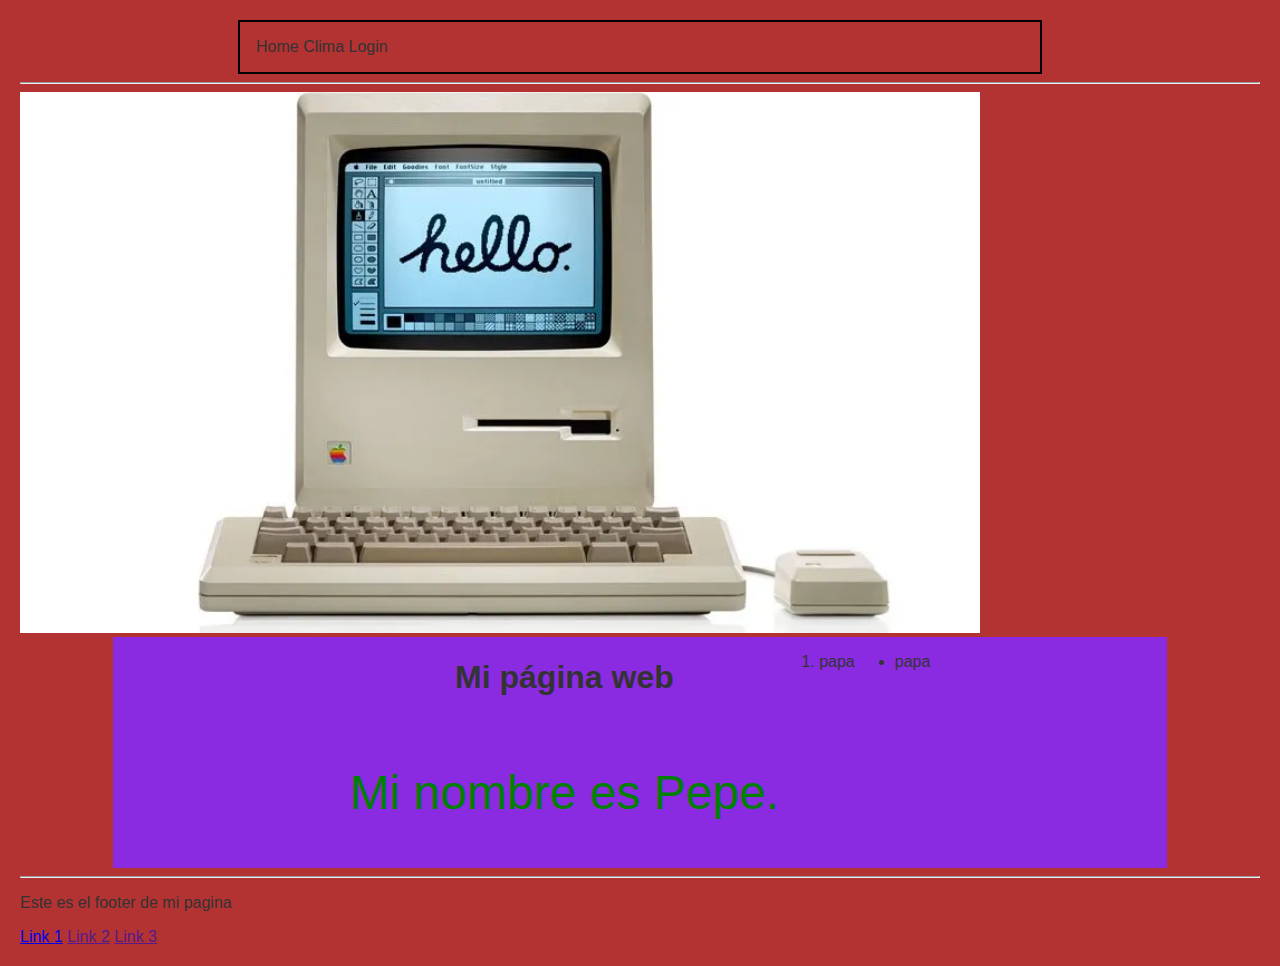
<file: index.html>
<!DOCTYPE html>
<html lang="es">

<head>
    <meta charset="UTF-8">
    <meta name="viewport" content="width=device-width, initial-scale=1.0">
    <title>Mi página web</title>
    <link rel="stylesheet" type="text/css" href="./style/estilos.css" />
</head>

<body class="fondo">
    <header>
        <div id="menu">             
            <span>Home</span>
            <span>Clima</span>
            <span>Login</span>
        </div>
    </header>
    <hr />
    <main>
        <img src="./860mac.webp" class="logo"/>
        <section id="cards">
            <article id="art">
                <h1>Mi página web</h1>
                <div>
                    <p class="mitexto">Mi nombre es Pepe.</p>
                </div>
            </article>
            <article>
                <ol>
                    <li>papa</li>
                </ol>
            </article>
            <article>
                <ul>
                    <li>papa</li>
                </ul>
            </article>
        </section>
    </main>
    <hr />
    <footer>
        <p>Este es el footer de mi pagina</p>
        <a href="./contacto.html">Link 1</a>
        <a href="">Link 2</a>
        <a href="">Link 3</a>
    </footer>
</body>

</html>
</file>
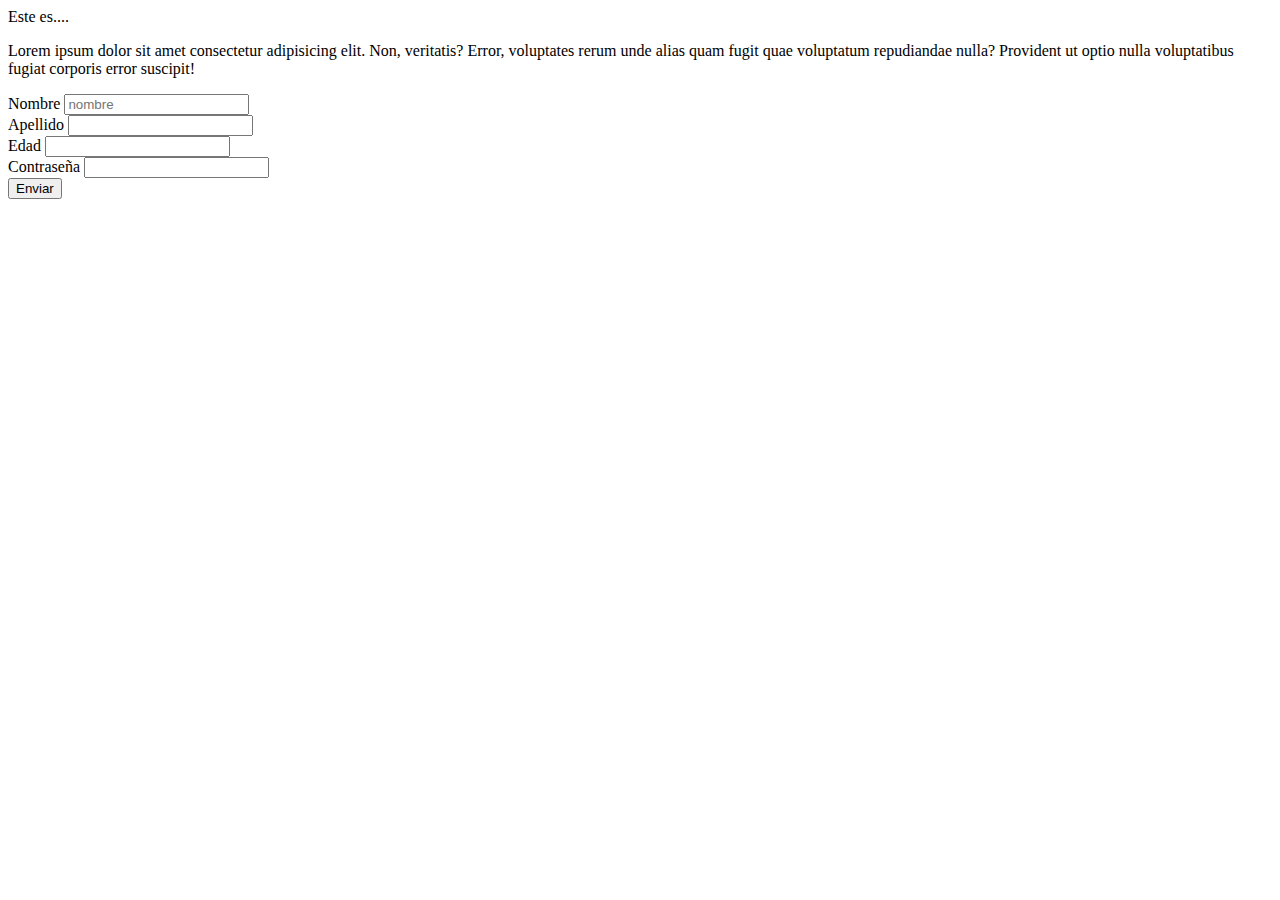
<file: contacto.html>
<!DOCTYPE html>
<html lang="en">

<head>
    <meta charset="UTF-8">
    <meta name="viewport" content="width=device-width, initial-scale=1.0">
    <title>Document</title>
</head>

<body>
    <header>
        <hi>Este es....</hi>
    </header>
    <main>
        <div>
            <p>Lorem ipsum dolor sit amet consectetur adipisicing elit. Non, veritatis? Error, voluptates rerum unde
                alias
                quam fugit quae voluptatum repudiandae nulla? Provident ut optio nulla voluptatibus fugiat corporis
                error
                suscipit!</p>
        </div>
        <form>
            <div>
                <label for="nombre">Nombre</label>
                <input type="text" name="nombre" placeholder="nombre"/>    
            </div>
            <div>
                <label for="apellido">Apellido</label>
                <input type="text" name="apellido"/>       
            </div>
            <div>
                <label for="edad">Edad</label>
                <input type="number" name="edad"/>       
            </div>
            <div>
                <label for="password">Contraseña</label>
                <input type="password" name="password"/>       
            </div>
            <button>Enviar</button>
        </form>
    </main>
</body>

</html>
</file>
<file: style/estilos.css>
.fondo {
    background-color: rgb(179, 50, 50);
}
.mitexto {
    font-size: 3em;
    color: green;
}
.logo {
    width: 60em;
    transition: 2s;
}
.logo:hover {
    width: 70em;
}
#menu {
    border: 2px solid black;
    width: 60vw;
    margin: auto;
    padding: 1em;
}
#cards {
    background-color: blueviolet;
    display: flex;
    width: 85%;
    margin: auto;
    justify-content: center;
}
#art {
    display: flex;
    flex-direction: column;
    align-items: center;
}
body {
    font-family: 'Arial', sans-serif;
    background-color: #6e1717;
    color: #333;
    margin: 20px;
  }
</file>
